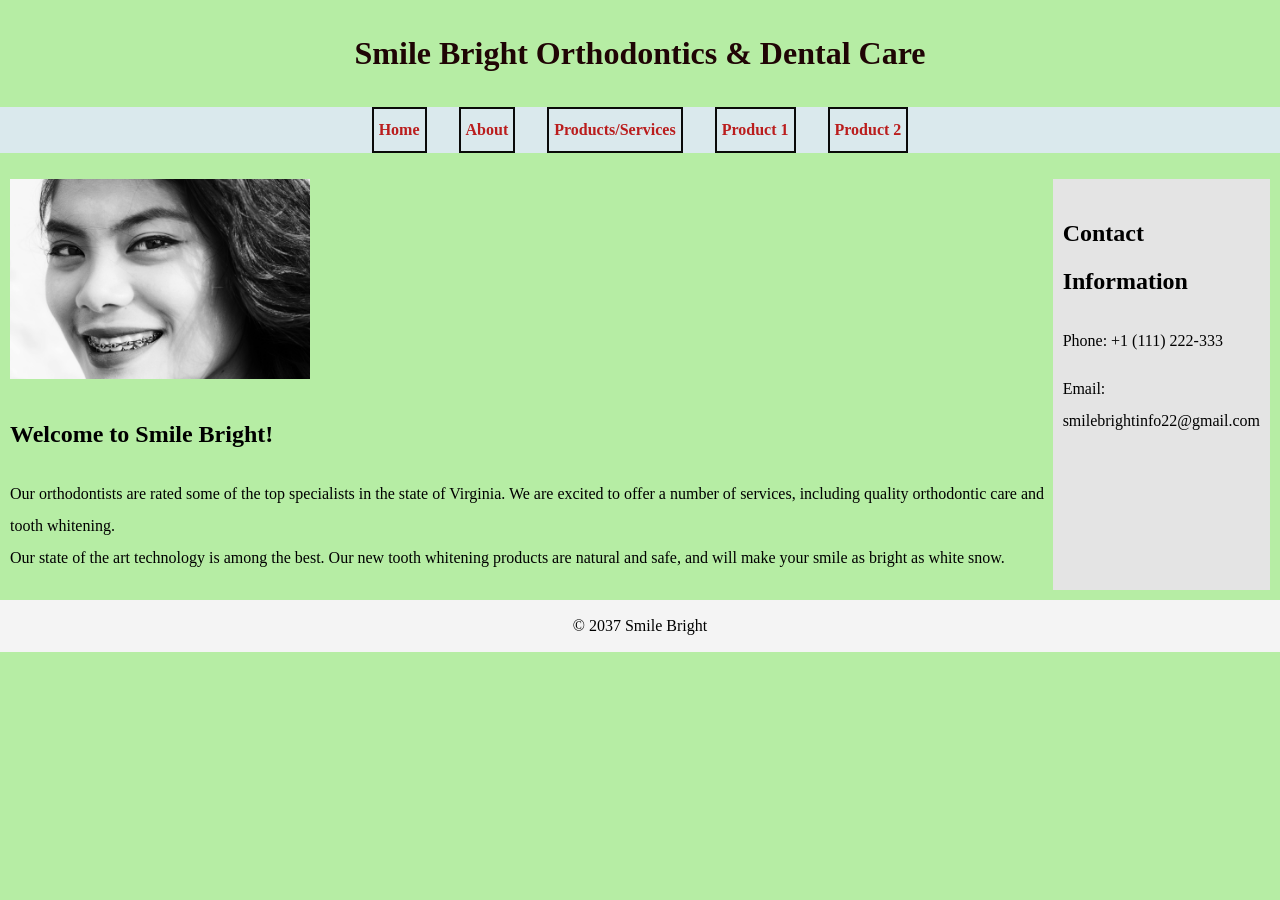
<file: index.html>
<!DOCTYPE html>
<html lang="en">
<head>
    <meta charset="UTF-8">
    <title>Smile Bright Orthodontics & Dental Care - Home</title>
    <link rel ="stylesheet" href="styles.css">
</head>
<body>
    <header>
        <h1>Smile Bright Orthodontics & Dental Care</h1> 
    </header>
    <nav>
        <ul>
            <li><a href="index.html">Home</a></li>
            <li><a href="about.html">About</a></li>
            <li><a href="products.html">Products/Services</a></li>
            <li><a href="product1.html">Product 1</a></li>
            <li><a href="product2.html">Product 2</a></li>
        </ul>
    </nav>
    <div class="content">
        <main>
            <img src="womanwithbraces.jpg" alt="Woman with braces">
             <h2>Welcome to Smile Bright!</h2>
             <p>Our orthodontists are rated some of the top specialists in the state of Virginia. We are excited to offer a number of services, including quality orthodontic care and tooth whitening.<br>
               Our state of the art technology is among the best. Our new tooth whitening products are natural and safe, and will make your smile as bright as white snow.</p>
        </main>       
        <div class="sidebar"> 
            <section>
                <h2>Contact Information</h2> 
                <p>Phone: +1 (111) 222-333</p> 
                <p>Email: smilebrightinfo22@gmail.com</p> 
            </section>
        </div> 
    </div>
         <footer>&copy; 2037 Smile Bright</footer> 
   </body> 
   </html>
</file>
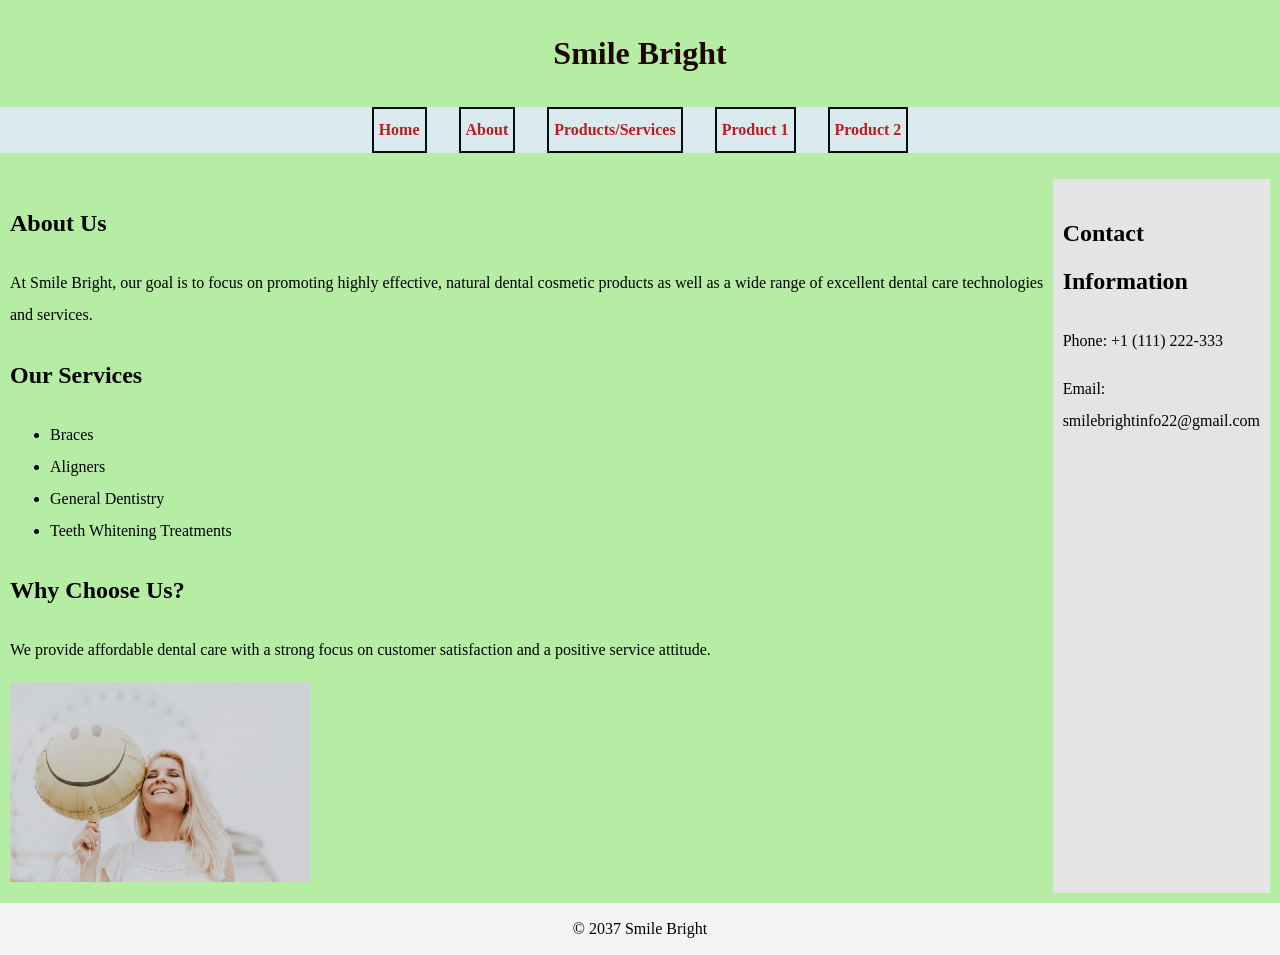
<file: about.html>
<!DOCTYPE html>
<html lang="en">
<head>
    <meta charset="UTF-8">
    <title>Smile Bright Orthodontics & Dental Care About Page</title>
    <link rel="stylesheet" href="styles.css">
</head>
<body>
    <header>
        <h1>Smile Bright</h1> 
    </header>
    <nav>
        <ul>
            <li><a href="index.html">Home</a></li>
            <li><a href="about.html">About</a></li>
            <li><a href="products.html">Products/Services</a></li>
            <li><a href="product1.html">Product 1</a></li>
            <li><a href="product2.html">Product 2</a></li>
        </ul>
    </nav>
    <div class="content">
        <main>
            <section>
                <h2>About Us</h2> 
                <p>At Smile Bright, our goal is to focus on promoting highly effective, natural dental cosmetic products as well as a wide range of excellent dental care technologies and services.</p>
            </section>
             
            <section>
                <h2>Our Services</h2> 
                <ul>
                    <li>Braces</li>
                    <li>Aligners</li>
                    <li>General Dentistry</li>
                    <li>Teeth Whitening Treatments</li>
                </ul>
            </section>

            <section>
                <h2>Why Choose Us?</h2>
                <p>We provide affordable dental care with a strong focus on customer satisfaction and a positive service attitude.</p>
                <img src="womanwithsmileyballon.jpg" alt="Woman with smiley balloon">
            </section>
        </main>
        <div class="sidebar">
            <section>
                <h2>Contact Information</h2>
                <p>Phone: +1 (111) 222-333</p> 
                <p>Email: smilebrightinfo22@gmail.com</p> 
            </section>
        </div>
    </div>
    <footer>&copy; 2037 Smile Bright</footer>
</body>
</html>
</file>
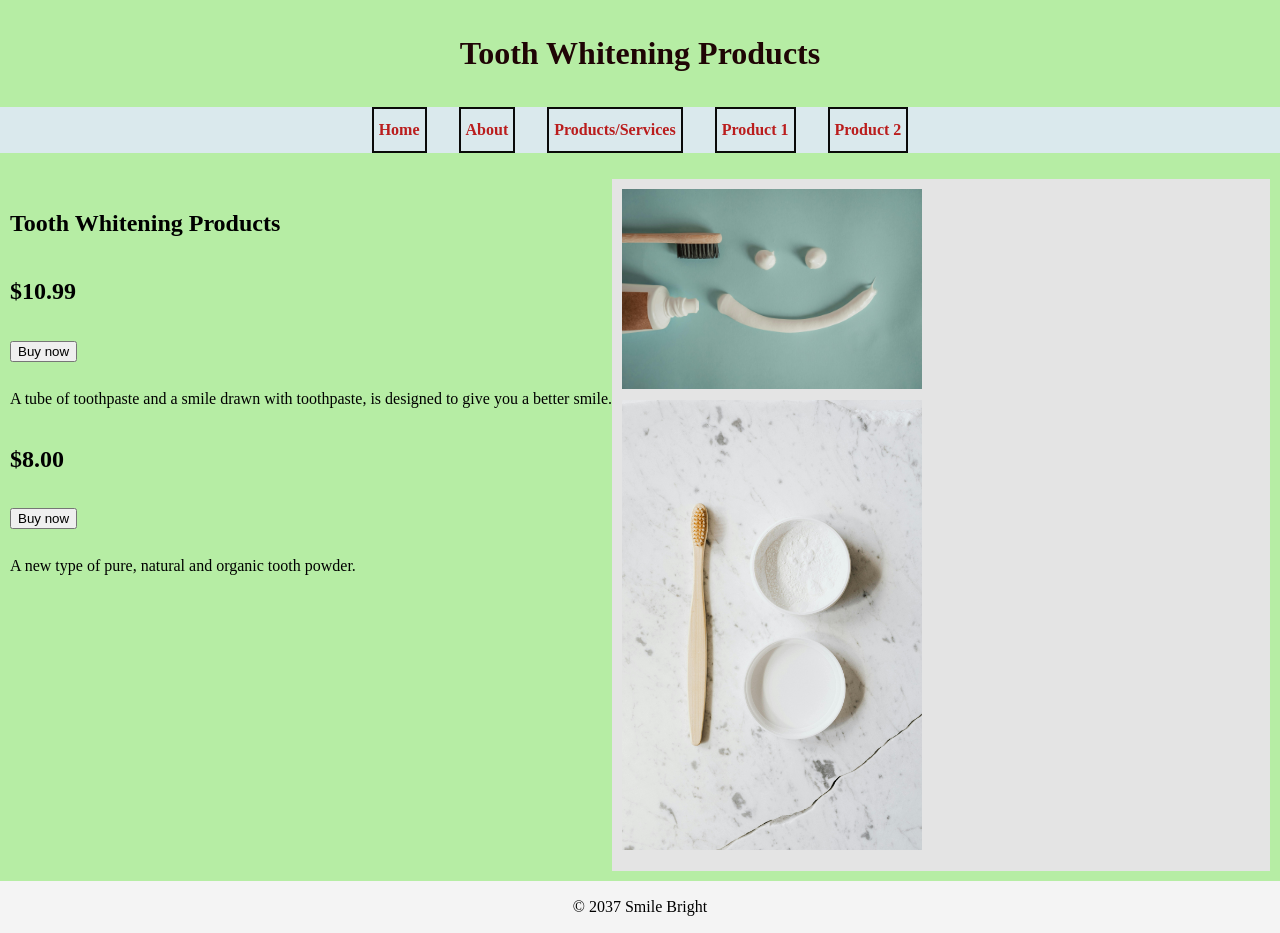
<file: product1.html>
<!DOCTYPE html>
<html lang="en">
<head>
    <meta charset="UTF-8">
    <title>Product1 - Smile Bright Orthodontics & Dental Care</title>
    <link rel="stylesheet" href="styles.css">
</head>
<body>
    <header>
        <h1>Tooth Whitening Products</h1>
    </header>
    <nav>
        <ul>
            <li><a href="index.html">Home</a></li>
            <li><a href="about.html">About</a></li>
            <li><a href="products.html">Products/Services</a></li>
            <li><a href="product1.html">Product 1</a></li>
            <li><a href="product2.html">Product 2</a></li>
        </ul>
    </nav>
    <div class="content">
    <main>
        <section>
            <h1>Tooth Whitening Products</h1>
            <h2>$10.99</h2>
            <button>Buy now</button>
            <p>A tube of toothpaste and a smile drawn with toothpaste, is designed to give you a better smile.</p>
        </section>

        <section>
            <h2>$8.00</h2>
            <button>Buy now</button>
            <p>A new type of pure, natural and organic tooth powder.</p>
        </section>

    </main>
    <div class="sidebar">
        <section>
            <img src="Toothpaste.jpg" alt="A tube of toothpaste and a smile">
        </section>
        
        <section>
            <img src="teethwhitening.jpg" alt="Tooth whitening">
            </section>
    </div>
</div>
    <footer>
        &copy; 2037 Smile Bright
    </footer>
</body>
</html>
</file>
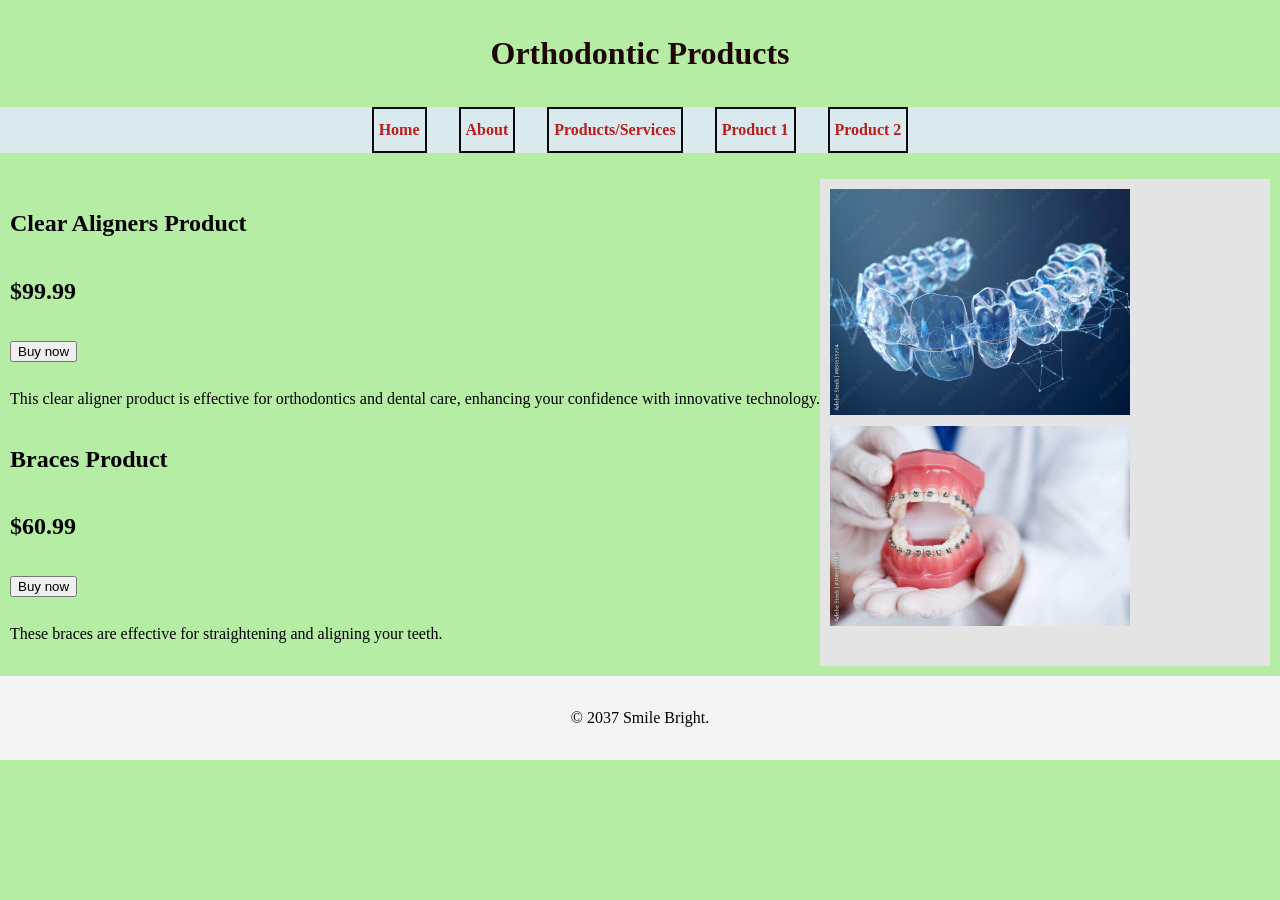
<file: product2.html>
<!DOCTYPE html>
<html lang="en">
<head>
    <meta charset="UTF-8">
    <meta name="viewport" content="width=device-width, initial-scale=1.0">
    <title>Orthodontic Braces - Smile Bright</title>
    <link rel="stylesheet" href="styles.css">
</head>
<body>
    <header>
        <h1>Orthodontic Products</h1>
        <nav>
            <ul>
                <li><a href="index.html">Home</a></li>
                <li><a href="about.html">About</a></li>
                <li><a href="products.html">Products/Services</a></li>
                <li><a href="product1.html">Product 1</a></li>
                <li><a href="product2.html">Product 2</a></li>
            </ul>
        </nav>
    </header>
    <div class="content">
    <main>
        <section>
            <h2>Clear Aligners Product</h2>
            <h2>$99.99</h2>
            <button>Buy now</button>
            <p>This clear aligner product is effective for orthodontics and dental care, enhancing your confidence with innovative technology.</p>
        </section>

        <section>
            <h2> Braces Product</h2>
            <h2>$60.99</h2>
            <button>Buy now</button>
            <p>These braces are effective for straightening and aligning your teeth.</p>
        </section>
     </main>
        <div class="sidebar">
            <section>
                <img src="clearaligners.jpg" alt="Clear aligners">
            </section>
            <section>
                <img src="braces.jpg" alt="Braces">
            </section>
        </div>
    </div>
    <footer>
        <p>&copy; 2037 Smile Bright.</p>
    </footer>
</body>
</html>
</file>
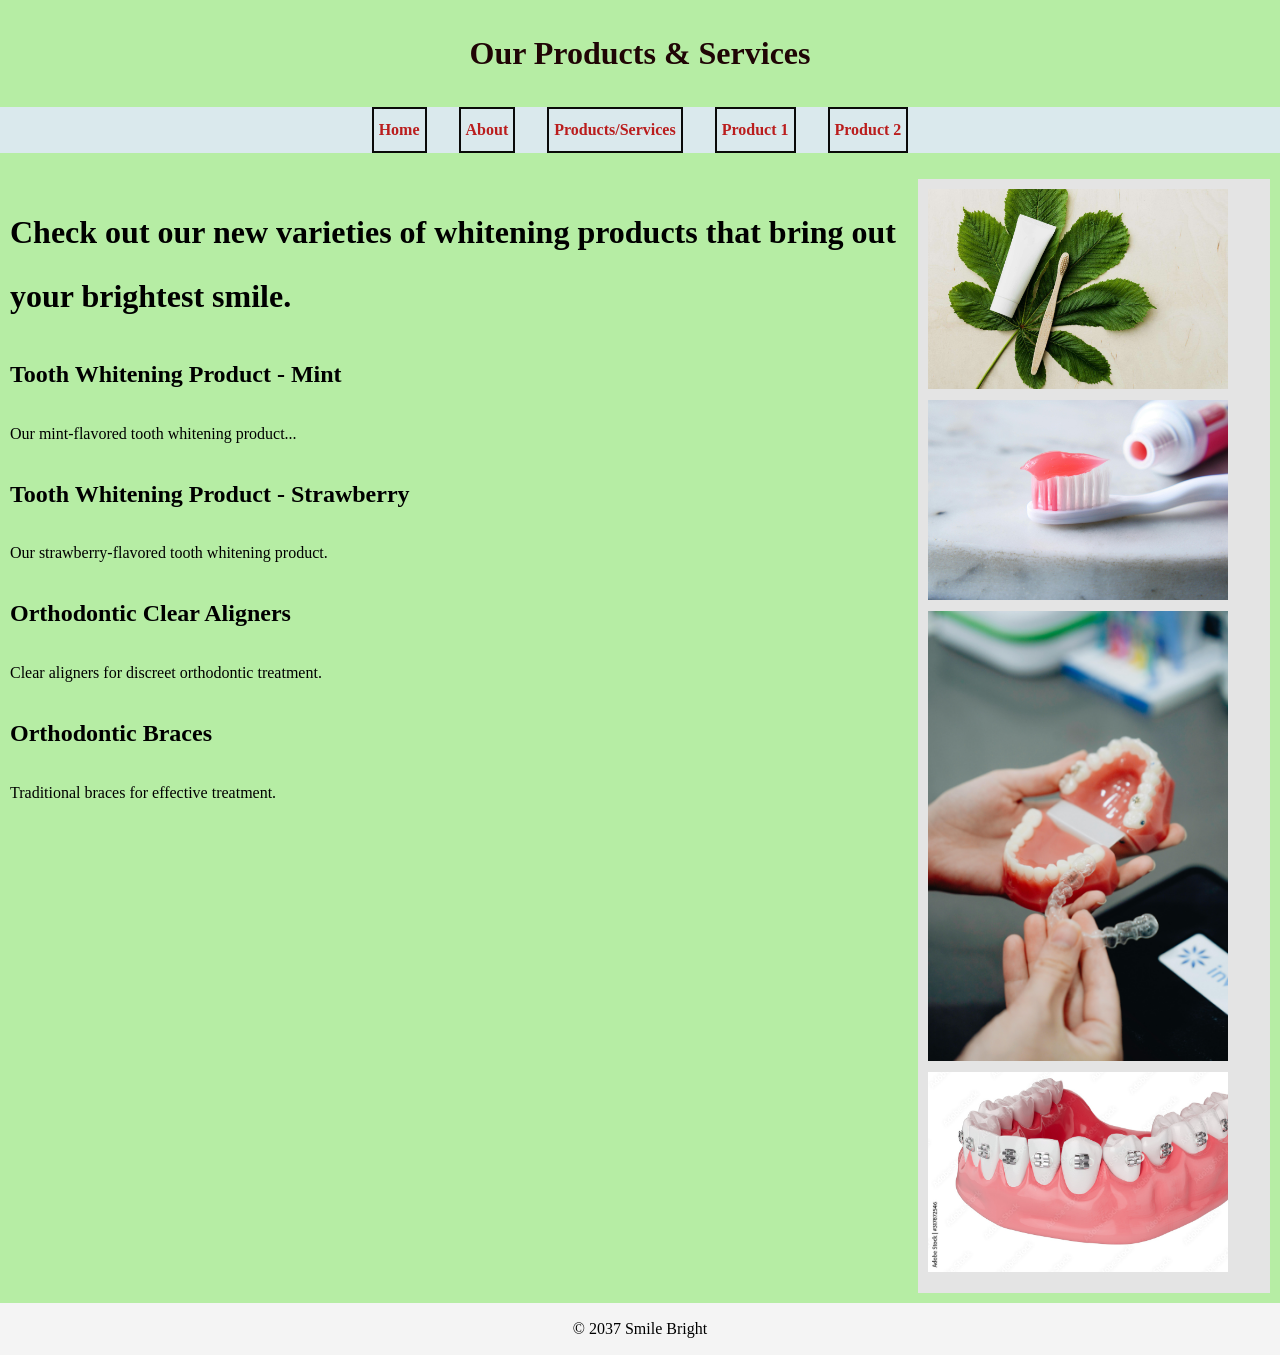
<file: products.html>
<!DOCTYPE html>
<html lang="en">
<head>
    <meta charset="UTF-8">
    <title>Products & Services - Smile Bright Orthodontics & Dental Care</title>
    <link rel="stylesheet" href="styles.css">
</head>
<body>
    <header>
        <h1>Our Products & Services</h1>
    </header>
    <nav>
        <ul>
           <li><a href="index.html">Home</a> </li>
           <li><a href="about.html">About</a></li>
           <li><a href="products.html">Products/Services</a></li>
           <li><a href="product1.html">Product 1</a></li>
           <li><a href="product2.html">Product 2</a></li>
        </ul>
    </nav>
    <div class="content">
    <main>
        <h1>Check out our new varieties of whitening products that bring out your brightest smile.</h1>
        <section>
            <h2>Tooth Whitening Product - Mint</h2>
            <p>Our mint-flavored tooth whitening product...</p>
        </section>

        <section>
            <h2>Tooth Whitening Product - Strawberry</h2>
            <p>Our strawberry-flavored tooth whitening product.</p>
        </section>

        <section>
                <h2>Orthodontic Clear Aligners</h2>
                <p>Clear aligners for discreet orthodontic treatment.</p>
        </section>
        
        <section>
                <h2>Orthodontic Braces</h2>
                <p>Traditional braces for effective treatment.</p>
        </section>
    </main>
        <div class="sidebar">
            <section>
                <img src="teethwhiteningoduct.jpg" alt="Teeth Whitening">
            </section>
            <section>
                <img src="whiteningtoothpaste.jpg" alt="Teeth Whitening">
            </section>
            <section>
                <img src="alignera.jpg" alt="Product">
            </section>
            <section>
                <img src="product.jpg" alt="Product">
            </section>
        </div>
    </div>
    <footer>
        &copy; 2037 Smile Bright
    </footer>
</body>
</html>
</file>
<file: styles.css>
/* styles.css */
body {
    font-family: 'Times New Roman', Times, serif;
    background-color: rgb(182, 237, 164);
    margin: 0;
    padding: 0;
    line-height: 2;
}

header h1 {
    color: rgb(31, 5, 5);
    text-align: center;
}

nav {
    background-color: rgb(218, 233, 237);
    text-align: center;
}

nav ul {
    list-style: none;
    padding: 0;
    display: flex;
    justify-content: center;
    gap: 2em;
}

nav li {
    border: 2px solid rgb(10, 10, 9);
    padding: 5px;
}

nav a {
    text-decoration: none;
    font-weight: bold;
    color: #ba1d1d;
}

.content {
    display: flex;
    padding: 10px;
    box-sizing: border-box;
    flex: 2;
    padding: 10px;
}

.sidebar {
    flex: 1;
    background: #e4e4e4;
    padding: 10px;
    
}

img {
    width: 300px;
    height: auto;
    margin: 0 2em 0 0;
}

footer {
    display: flex;
    justify-content: center;
    padding: 10px;
    background-color: #f4f4f4;
}
</file>
